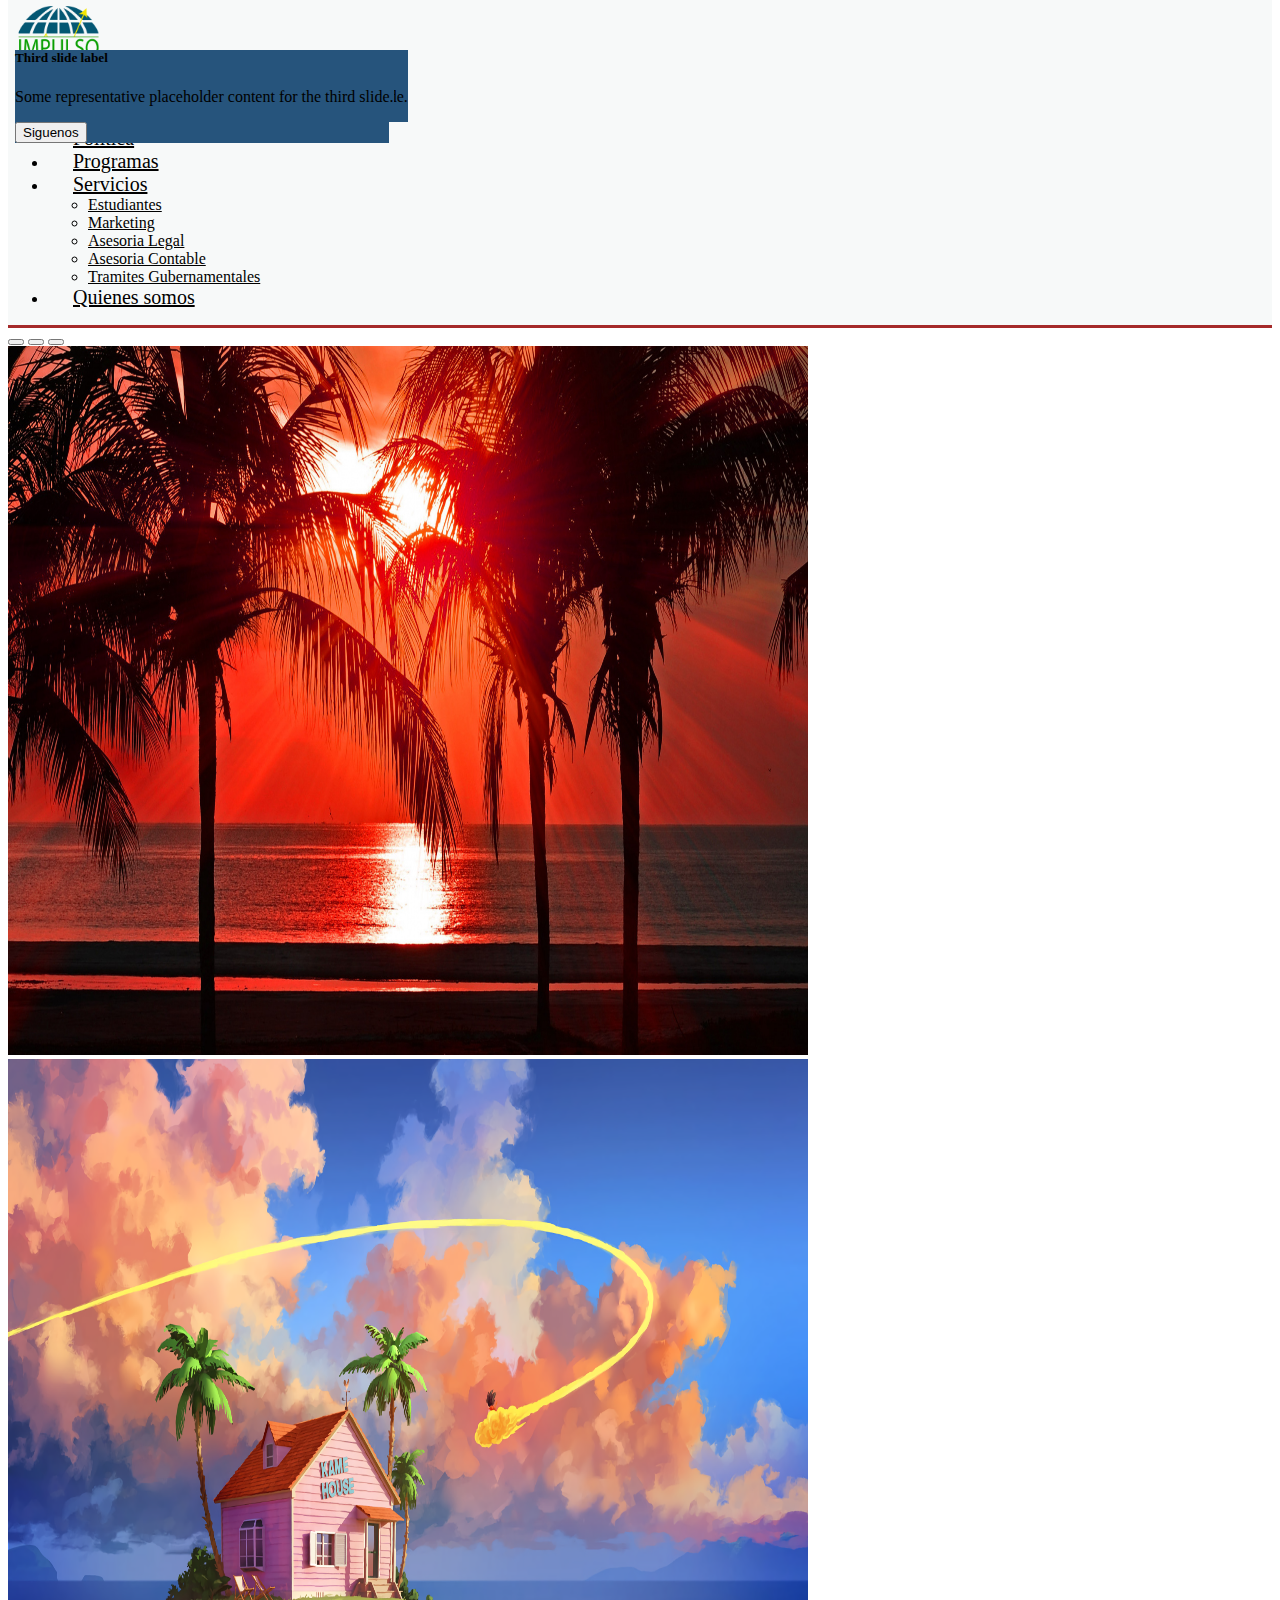
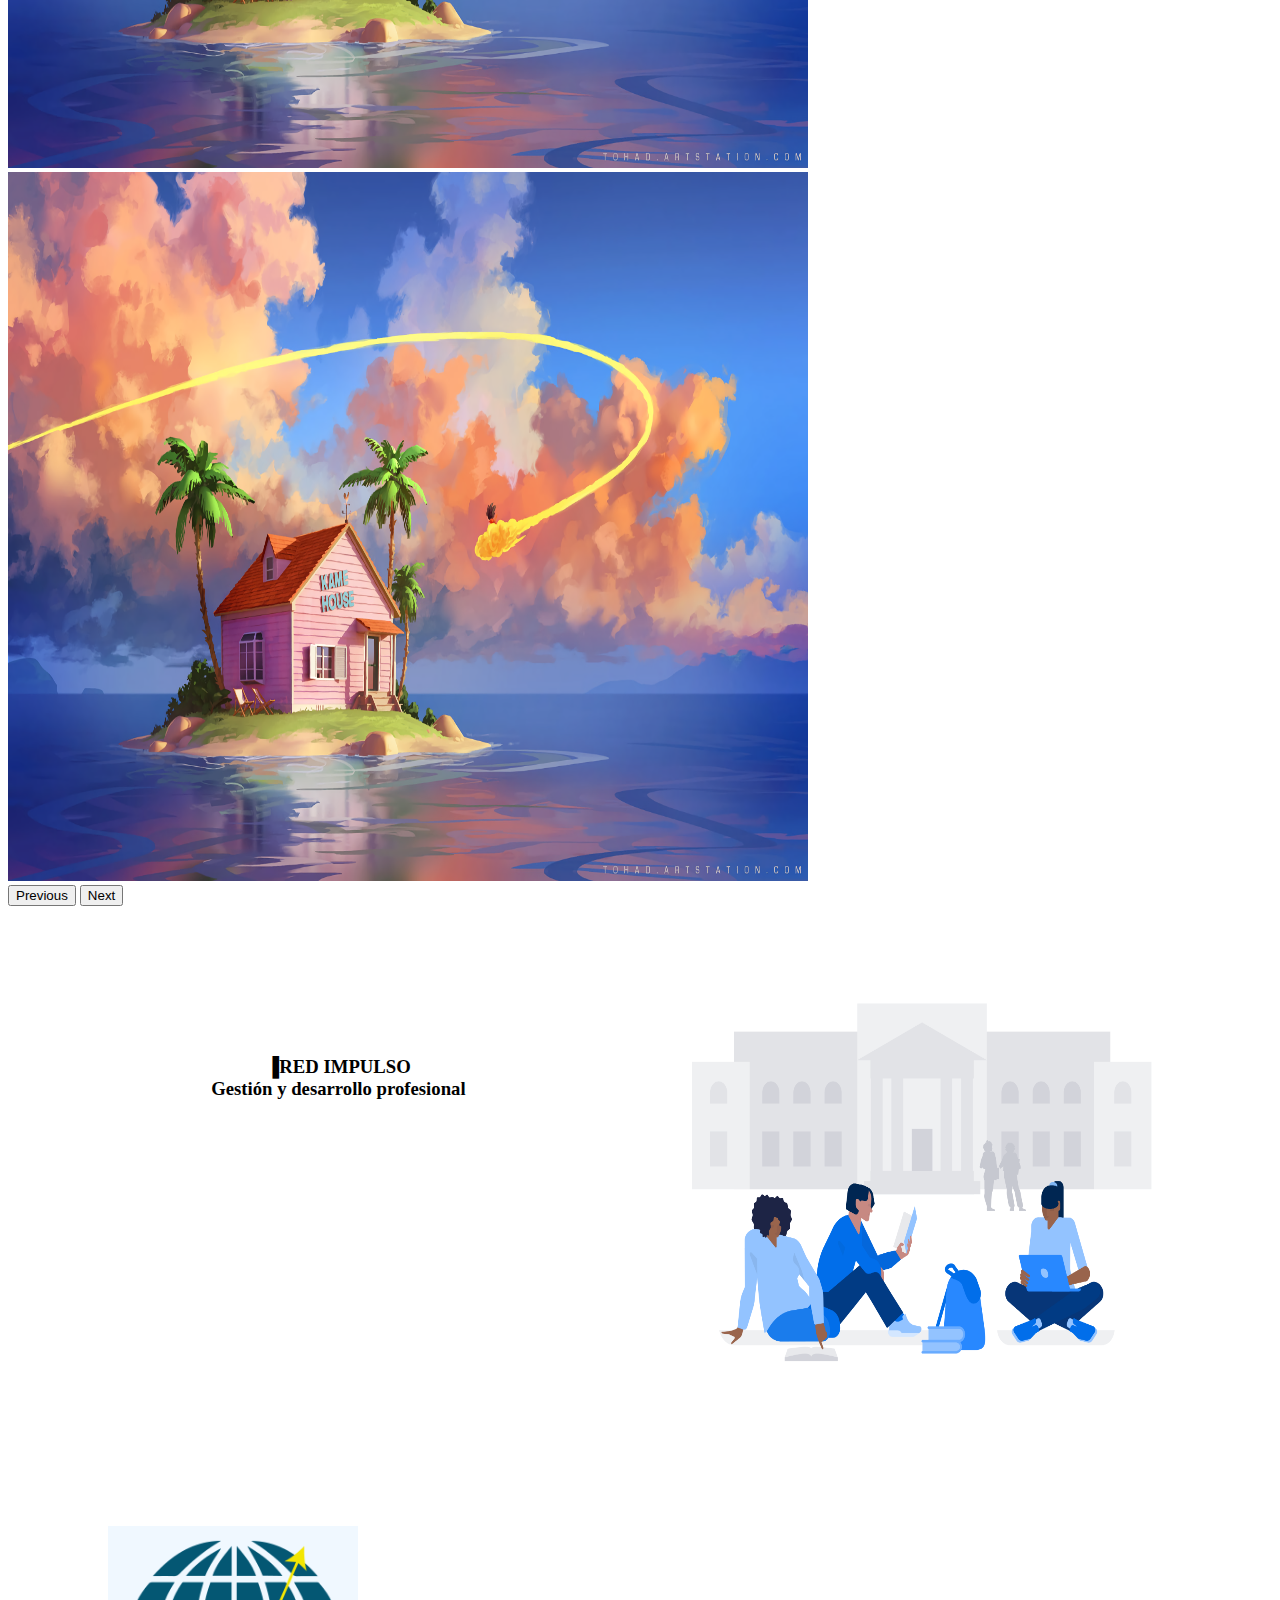
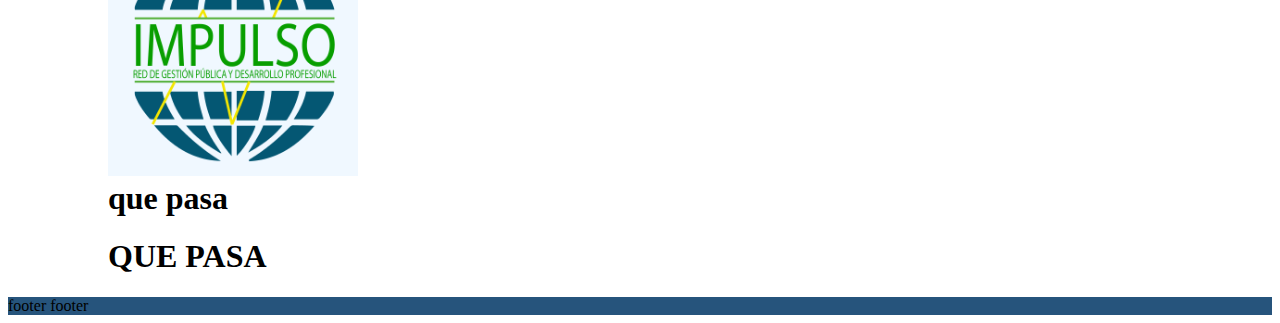
<file: index.html>
<!DOCTYPE html>
<html lang="en">
<head>
    <meta charset="UTF-8">
    <meta http-equiv="X-UA-Compatible" content="IE=edge">
    <meta name="viewport" content="width=device-width, initial-scale=1.0">
    <title>Impulso.TV</title>
    <link rel="icon" href="image/impulso-transparente.png">
</head>
<!-- CSS only Bootstrap-->
<link href="https://cdn.jsdelivr.net/npm/bootstrap@5.2.0/dist/css/bootstrap.min.css" rel="stylesheet" integrity="sha384-gH2yIJqKdNHPEq0n4Mqa/HGKIhSkIHeL5AyhkYV8i59U5AR6csBvApHHNl/vI1Bx" crossorigin="anonymous">
<body>
<link rel="stylesheet" href="styles.css">
    
<!--  INICIO DE CARUSEL -->
<nav class="navbar navbar-expand-lg bg-light" margin-top="0px" padding-top="0px">
  <div class="container-fluid">
    <a class="navbar-brand" href="#"><img src="image/impulso-transparente.png" width="100px" height="100px" alt="Impulso"></a>
    <button class="navbar-toggler" type="button" data-bs-toggle="collapse" data-bs-target="#navbarNavDropdown" aria-controls="navbarNavDropdown" aria-expanded="false" aria-label="Toggle navigation">
      <span class="navbar-toggler-icon"></span>
    </button>
    <div class="collapse navbar-collapse" id="navbarNavDropdown">
      <ul class="navbar-nav">
        <li class="nav-item">
          <a class="nav-link" href="#">Revista</a>
        </li>
        <li class="nav-item">
          <a class="nav-link" href="#">Politica</a>
        </li>
        <li class="nav-item">
          <a class="nav-link" href="#">Programas</a>
        </li>
        <li class="nav-item dropdown">
          <a class="nav-link dropdown-toggle" href="#" role="button" data-bs-toggle="dropdown" aria-expanded="false">
            Servicios
          </a>
          <ul class="dropdown-menu">
            <li><a class="dropdown-item" href="#">Estudiantes</a></li>
            <li><a class="dropdown-item" href="#">Marketing</a></li>
            <li><a class="dropdown-item" href="#">Asesoria Legal</a></li>
            <li><a class="dropdown-item" href="#">Asesoria Contable</a></li>
            <li><a class="dropdown-item" href="#">Tramites Gubernamentales</a></li>
          </ul>
        </li>
        <li class="nav-item">
          <a class="nav-link " href="about.html">Quienes somos</a>
        </li>
      </ul>
    </div>
  </div>
</nav>
<div id="carouselExampleCaptions" class="carousel slide" data-bs-ride="false">
  <div class="carousel-indicators">
    <button type="button" data-bs-target="#carouselExampleCaptions" data-bs-slide-to="0" class="active" aria-current="true" aria-label="Slide 1"></button>
    <button type="button" data-bs-target="#carouselExampleCaptions" data-bs-slide-to="1" aria-label="Slide 2"></button>
    <button type="button" data-bs-target="#carouselExampleCaptions" data-bs-slide-to="2" aria-label="Slide 3"></button>
  </div>
  <div class="carousel-inner">
    <div class="carousel-item active">
      <image src="image/home2.jpg" class="d-block w-100" width="800" height="709">
      <div class="carousel-caption d-none d-md-block">
        <h5>First slide label</h5>
        <p>Some representative placeholder content for the first slide.</p>
        <button>Siguenos</button>
      </div>
    </div>
    <div class="carousel-item">
      <img src="image/home.png" class=" d-block w-100" width="800" height="709">
      <div class="carousel-caption d-none d-md-block">
        <h5>Second slide label</h5>
        <p>Some representative placeholder content for the second slide.</p>
      </div>
    </div>
    <div class="carousel-item">
      <image src="image/home.png" class="d-block w-100" width="800" height="709"> 

      <div class="carousel-caption d-none d-md-block">
        <h5>Third slide label</h5>
        <p>Some representative placeholder content for the third slide.</p>
      </div>
    </div>
  </div>
  <button class="carousel-control-prev" type="button" data-bs-target="#carouselExampleCaptions" data-bs-slide="prev">
    <span class="carousel-control-prev-icon" aria-hidden="true"></span>
    <span class="visually-hidden">Previous</span>
  </button>
  <button class="carousel-control-next" type="button" data-bs-target="#carouselExampleCaptions" data-bs-slide="next">
    <span class="carousel-control-next-icon" aria-hidden="true"></span>
    <span class="visually-hidden">Next</span>
  </button>
</div>
<!-- FIN DE CARUSEL -->

<section class="containerPresentacion">
  
<h3> ▐RED IMPULSO<p>Gestión y desarrollo profesional</p></h3>
  
  <img src="image/urban-students.png" alt="" alt="Responsive image">
</section>
<section class="containerINFO">
  <img src="image/impulso-transparente.png" alt="Responsive image">
  <div>
    <h1>que pasa</h1>
  </div>
  <div>
    <h1>QUE PASA</h1>
  </div>
</section>

<footer>
  <div>
    footer  footer
  </div>
  <div>
    
  </div>
 
</footer>
 

      <!-- JavaScript Bundle with Popper -->
<script src="https://cdn.jsdelivr.net/npm/bootstrap@5.2.0/dist/js/bootstrap.bundle.min.js" integrity="sha384-A3rJD856KowSb7dwlZdYEkO39Gagi7vIsF0jrRAoQmDKKtQBHUuLZ9AsSv4jD4Xa" crossorigin="anonymous"></script>
</body>
</html>
</file>
<file: styles.css>
*{
    margin-top: 0%;
}
.container-fluid{
   background-color: #F7F9F9;
    /* background-color: #26547c; */
    border-bottom: solid brown;
}

.navbar{
    padding: 0px;
    
}

.navbar-collapse{
    flex-wrap: initial;
     justify-content: space-around;

}

.dropdown-menu.show{
   
   border-radius: 0px;
   position:absolute;
   margin-top: 1;
   margin: 31px;
}

.dropdown-menu > li > a {
    color: black;
    
}

 .dropdown-item{
    background-color: transparent;
 }

 .dropdown-item:hover{
    background-color: #FFD166;
 }

 /* modifica texto y el contenido de las letras */
 .nav-link{
    color: black;
    font-size: 20px;
    margin-left: 25px;
 }

 .nav-link:hover{
    color: white;
    background-color: #26547c;
    }


 .containerPresentacion{
    margin-top: 20px;
    text-align: center;
   display: flex;
   justify-content: space-evenly;
 }
 .containerPresentacion > h3{
    margin-top:30px;
    padding: 100px;
 }
 .containerPresentacion > img{
    width: 500px;
    height: 500px;
  
 }
 .containerINFO{
    margin-top: 100px;
    /* background-color: #26547c; */
    margin-left: 100px;
   display:flow-root;
    justify-content: space-around;

 }

 .containerINFO > img{
    
    width: 250px;
    height: 250px;
    background-color:aliceblue;  
}

.carousel-caption{
   position: absolute;
   text-align: left;
   top: 50px;
   background-color: #26547c;
  left: 15px;
}
footer{
 background-color: #26547c;
 
   
}

footer > div > img{
   color: red
}

.containerTitulo{
   background-color: #26547c;
   font-size: 25px;
   color: aliceblue;
   margin-bottom: 100px;
   width: 20%, 80%;
   padding:10px;
   
   display: flex;
   
}
.containerFaqIMG{
   width: 800px;
   height: 400px;
align-items: left;
}
.containerTitulo > h1 > p > img{ 
width: 30px;
height: 30px;
}
 
.containerTitulo > h1{
   text-align: center;
}

/* this is for mision y vision text */
#containerMyv{
   text-align: center;
   margin-top: 20px;
   display: flex;
   font-size:25px;
   padding: 80px;
   width: 30%, 30%;
}

/* this is for mision y vision H3 */
#idMyV{
   font-size: 50px;
  color:#26547c;
}
.containerValores{
   background-color: #26547c;
   display: flex;
   justify-content: space-around;
}

.containerAboutLeaders{
   background-color: #FFD166;
}
</file>
